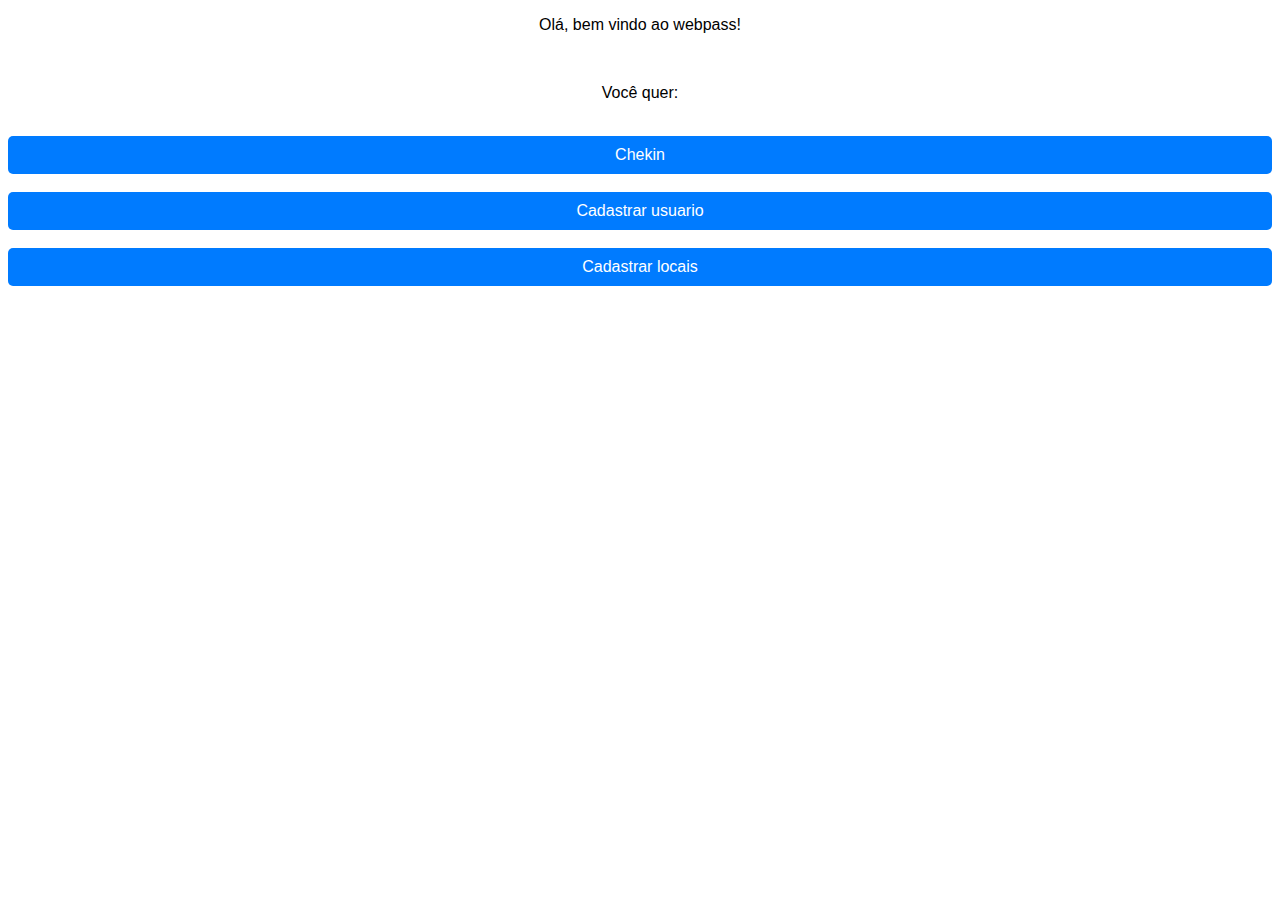
<file: 0302/webpass/index.html>
<!DOCTYPE html>
<html lang="en">
<head>
    <meta charset="UTF-8">
    <meta name="viewport" content="width=device-width, initial-scale=1.0">
    <title>Document</title>
    <link rel="stylesheet" href="./src/assets/css/style.css">
</head>
<body>
    <p class="n1">Olá, bem   vindo ao webpass!</p>
    <br>
    <p>Você quer:</p>
    <br>
    <a href="">Chekin</a>
    <br>
    <a href="./src/public/cadu.html">Cadastrar usuario</a>
    <br>
    <a href="">Cadastrar locais</a>
</body>
</html>
</file>
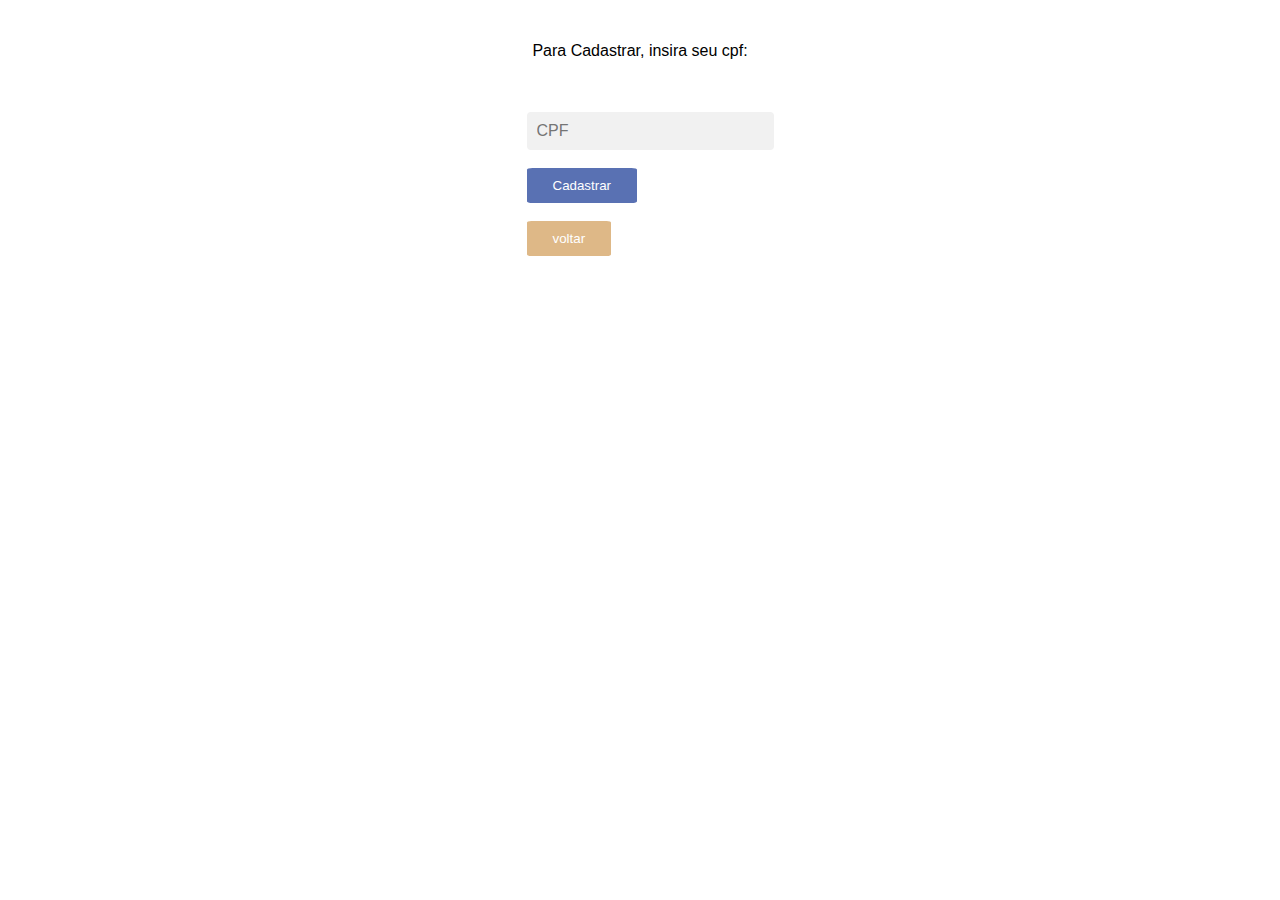
<file: 0302/webpass/src/public/cadu.html>
<!DOCTYPE html>
<html lang="en">
<head>
    <meta charset="UTF-8">
    <meta name="viewport" content="width=device-width, initial-scale=1.0">
    <title>Cadastrar Usuário</title>
    <link rel="stylesheet" href="../assets/css/cadu.css">
</head>
<body>
    <form >

<br>
    <p>Para Cadastrar, insira seu cpf:</p>
<br><br>
    <input type="text" placeholder="CPF" id="cod">
    <br><br>
    <button type="button" onclick="cadastrar()" ondblclick="cpf()">Cadastrar</button>
    <script src="../assets/js/app.js"></script>
      <br>
    <br><button class="butao" onclick="seil()">voltar</button>
    </form>
  
    
</body>
</html>
</file>
<file: 0302/webpass/src/assets/css/style.css>
p {
    color: black;
    text-align: center;
    font-family: 'Franklin Gothic Medium', 'Arial Narrow', Arial, sans-serif;
}
a {

  background-color: #007bff;
  color: white;
  padding: 10px 20px; 
  text-decoration: none; 
  border-radius: 5px; 
  display: inline-block;
  font-family: sans-serif;
display: block;
  text-align: center;
  
    
}
</file>
<file: 0302/webpass/src/assets/css/cadu.css>
p {
    color: black;
    text-align: center;
    font-family: 'Franklin Gothic Medium', 'Arial Narrow', Arial, sans-serif;
}
input {
     color: #000000;
  font-size: 16px;
  width: 100%;
  padding: 10px;
  background-color: #f1f1f1;
  border: none;
  border-radius: 4px;
}
button {
    color: #ffffff;
background-color: rgb(89, 113, 179);
border-radius: 5%;
border: none;
text-align: center;
cursor: pointer;
padding: 10px 26px;

}
body {
    display: flex;
justify-content: center;

}
.butao{
    background-color: burlywood;
}
</file>
